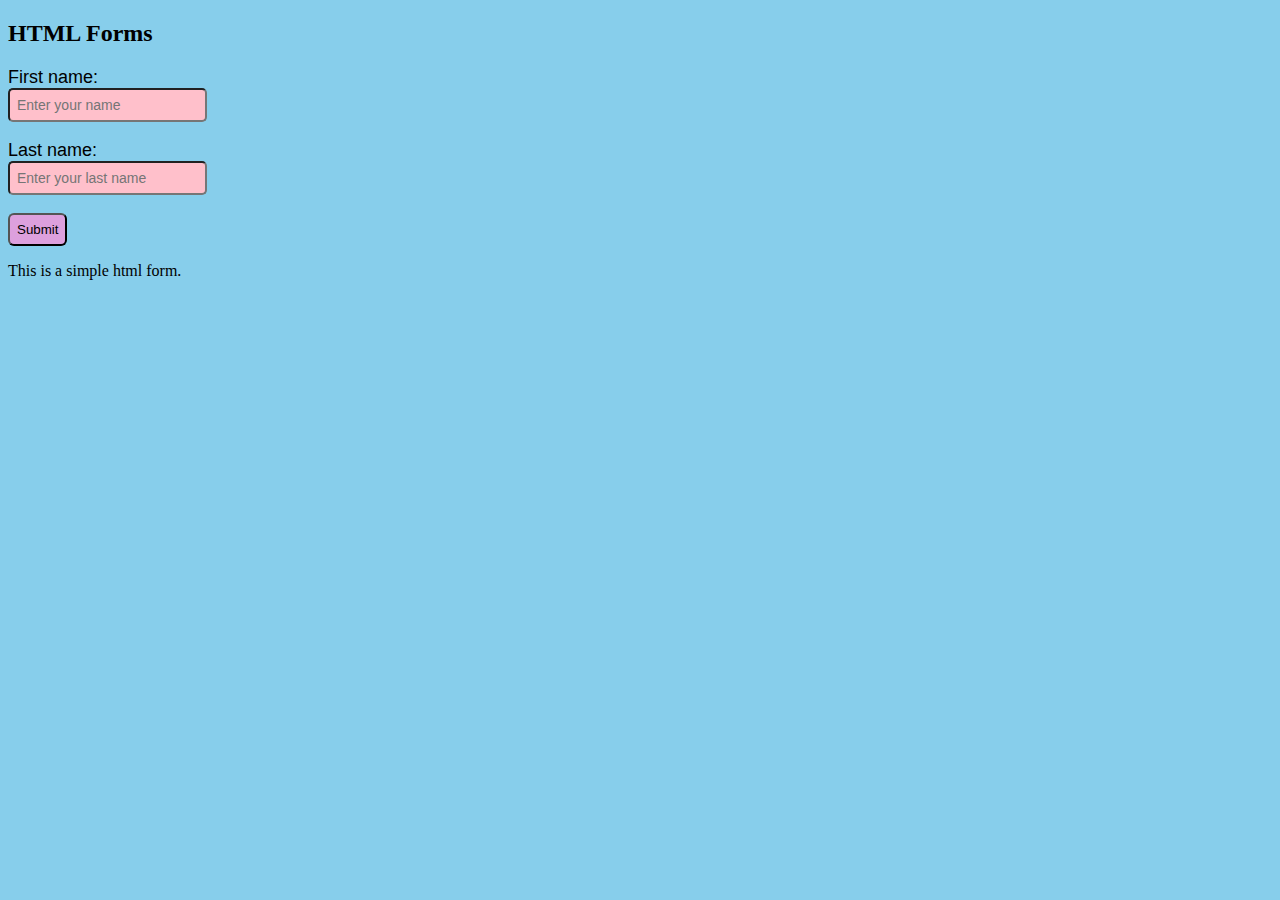
<file: simp-form.html>
<!DOCTYPE html>
<html>
  <head>
    <link rel="stylesheet" href="simp-form.css">
  </head>

  <body>

    <h2>HTML Forms</h2>

    <form action="">
      <label class="label" for="fname">First name:</label><br>
      <input class="txt-input" type="text" id="fname" name="fname" placeholder="Enter your name"><br> <br>
      <label class="label" for="lname">Last name:</label><br>
      <input class="txt-input" type="text" id="lname" name="lname" placeholder="Enter your last name"><br><br>
      <input class="btn" type="submit" value="Submit">
    </form>

    <p>This is a simple html form.</p>

  </body>
</html>
</file>
<file: simp-form.css>
body{
  background: skyblue;
}
.btn{
  padding: 7px;
  border-radius: 6px;
  background: plum;
}
.txt-input{
  padding: 7px;
  border-radius: 5px;
  font-size: 14px;
  font-family: sans-serif;
  background: pink;
}
.label{
  font-size: 18px;
  font-family: sans-serif;
}
</file>
